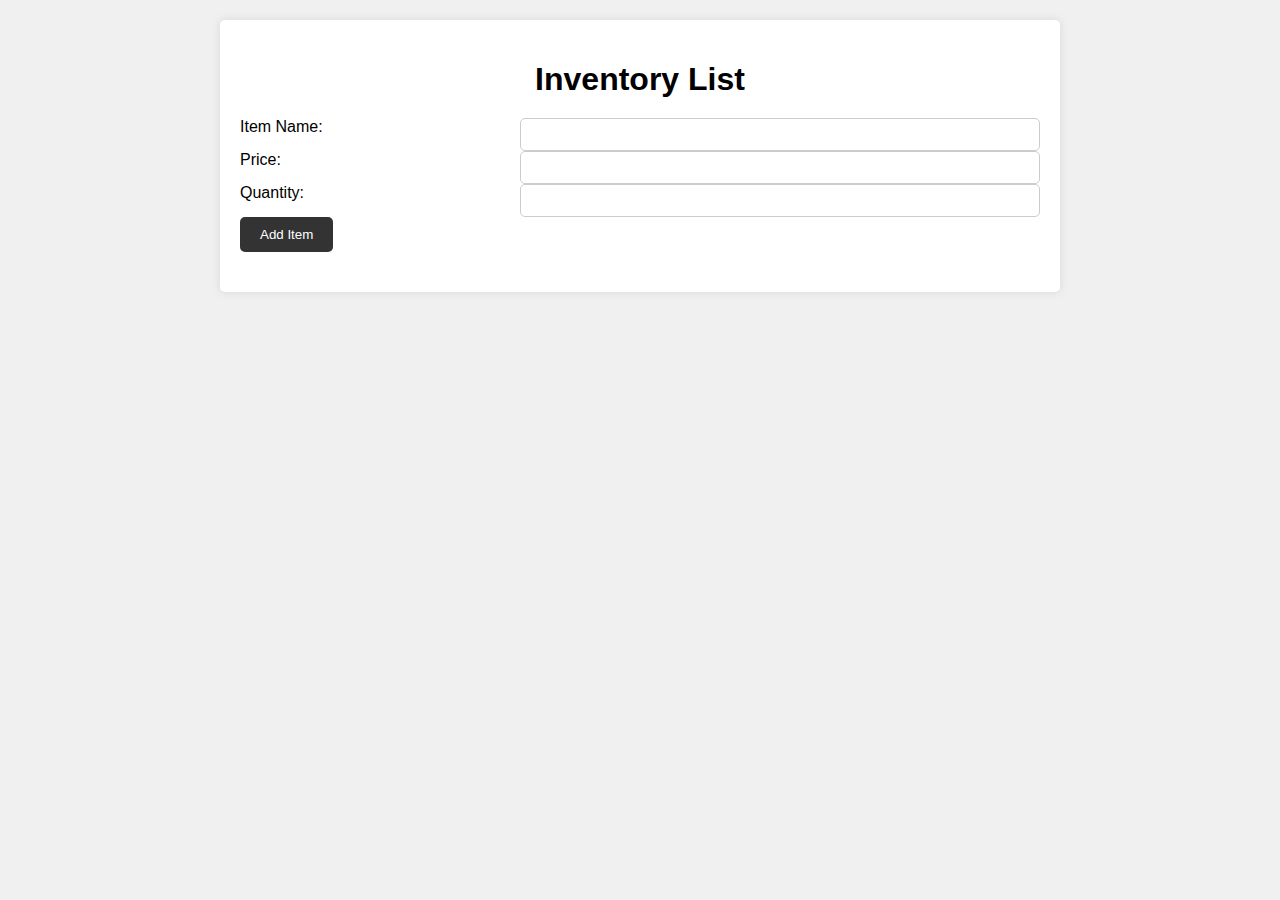
<file: inventory.html>
<!DOCTYPE html>
<html lang="en">
<head>
<meta charset="UTF-8">
<meta name="viewport" content="width=device-width, initial-scale=1.0">
<title>Inventory List</title>
<style>
    body {
        font-family: Arial, sans-serif;
        background-color: #f0f0f0;
        margin: 0;
        padding: 20px;
    }
    .container {
        max-width: 800px;
        margin: 0 auto;
        background-color: #fff;
        padding: 20px;
        border-radius: 5px;
        box-shadow: 0 0 10px rgba(0, 0, 0, 0.1);
    }
    h1 {
        text-align: center;
        margin-bottom: 20px;
    }
    form {
        display: flex;
        flex-wrap: wrap;
        justify-content: space-between;
        margin-bottom: 20px;
    }
    label {
        flex-basis: 30%;
        margin-bottom: 10px;
    }
    input[type="text"],
    input[type="number"] {
        flex-basis: 65%;
        padding: 8px;
        border: 1px solid #ccc;
        border-radius: 5px;
        box-sizing: border-box;
    }
    button[type="button"] {
        background-color: #333;
        color: #fff;
        border: none;
        padding: 10px 20px;
        border-radius: 5px;
        cursor: pointer;
    }
    button[type="button"]:hover {
        background-color: #555;
    }
    .inventory-item {
        margin-bottom: 10px;
        padding: 10px;
        border: 1px solid #ccc;
        border-radius: 5px;
    }
</style>
</head>
<body>
    <div class="container">
        <h1>Inventory List</h1>

        <form id="addItemForm">
            <label for="itemName">Item Name:</label>
            <input type="text" id="itemName" name="itemName" required>
            <label for="itemPrice">Price:</label>
            <input type="number" id="itemPrice" name="itemPrice" required>
            <label for="itemQuantity">Quantity:</label>
            <input type="number" id="itemQuantity" name="itemQuantity" required>
            <button type="button" onclick="addItem()">Add Item</button>
        </form>

        <div id="inventoryItems">
            <!-- Inventory items will be displayed here -->
        </div>
    </div>

    <script>
        let inventory = [];

        function addItem() {
            const itemName = document.getElementById('itemName').value.trim();
            const itemPrice = parseFloat(document.getElementById('itemPrice').value);
            const itemQuantity = parseInt(document.getElementById('itemQuantity').value);

            if (itemName && !isNaN(itemPrice) && !isNaN(itemQuantity) && inventory.length < 10) {
                inventory.push({ name: itemName, price: itemPrice, quantity: itemQuantity });
                displayInventory();
            } else {
                alert('Please fill in all fields and ensure the inventory list does not exceed 10 items.');
            }
        }

        function displayInventory() {
            const inventoryItems = document.getElementById('inventoryItems');
            inventoryItems.innerHTML = ''; // Clear previous list

            inventory.forEach((item, index) => {
                const inventoryItem = document.createElement('div');
                inventoryItem.classList.add('inventory-item');
                inventoryItem.textContent = `Item ${index + 1}: ${item.name} - Price: $${item.price} - Quantity: ${item.quantity}`;
                inventoryItems.appendChild(inventoryItem);
            });
        }

        document.getElementById('addItemForm').addEventListener('submit', function(event) {
            event.preventDefault(); // Prevent form submission
            addItem();
        });

        displayInventory(); // Display initial inventory
    </script>
</body>
</html>
</file>
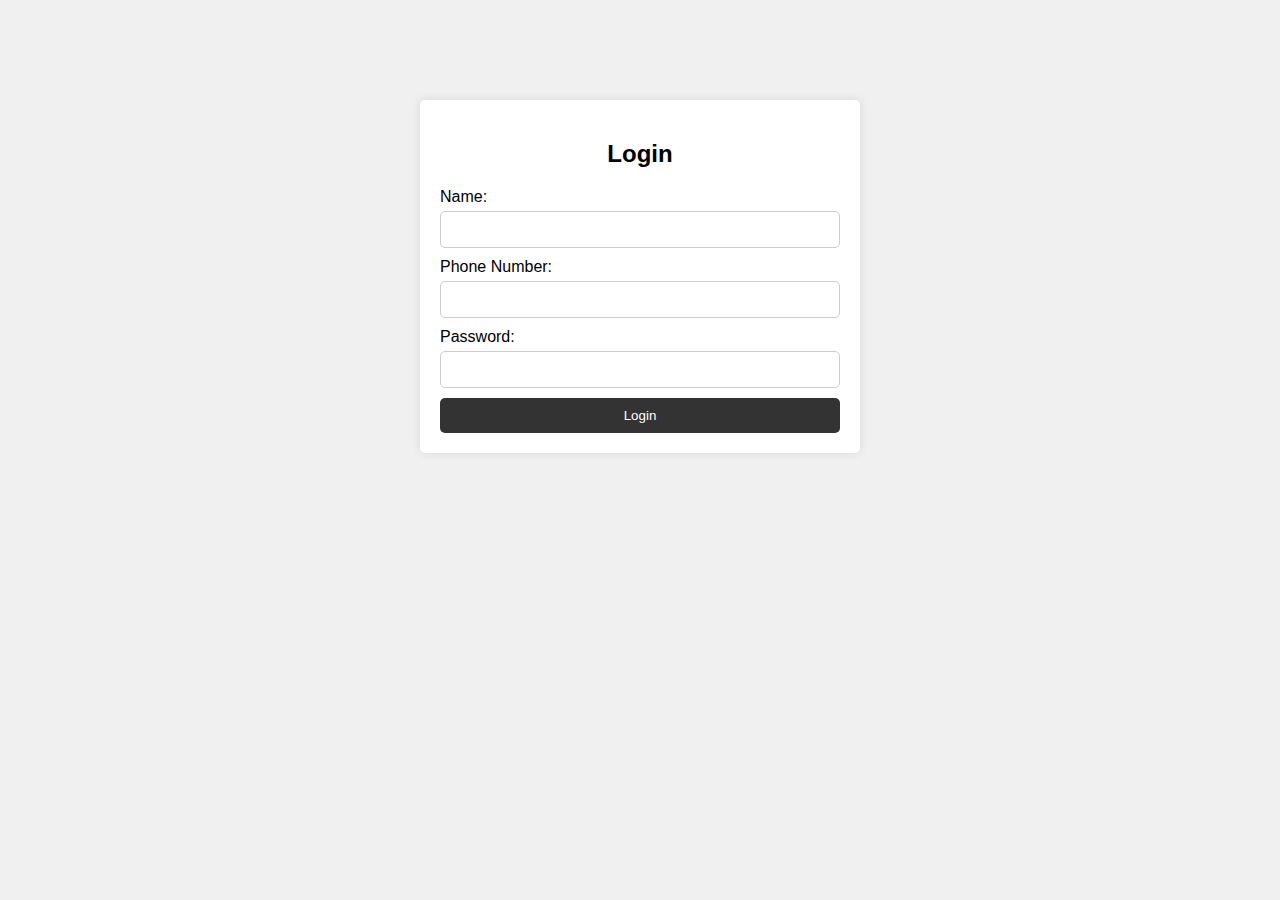
<file: login.html>
<!DOCTYPE html>
<html lang="en">
<head>
<meta charset="UTF-8">
<meta name="viewport" content="width=device-width, initial-scale=1.0">
<title>Login Page</title>
<style>
    body {
        font-family: Arial, sans-serif;
        background-color: #f0f0f0;
        margin: 0;
        padding: 0;
    }
    .container {
        max-width: 400px;
        margin: 100px auto;
        background-color: #fff;
        padding: 20px;
        border-radius: 5px;
        box-shadow: 0 0 10px rgba(0, 0, 0, 0.1);
    }
    h2 {
        text-align: center;
        margin-bottom: 20px;
    }
    label {
        display: block;
        margin-bottom: 5px;
    }
    input[type="text"],
    input[type="password"] {
        width: 100%;
        padding: 10px;
        margin-bottom: 10px;
        border: 1px solid #ccc;
        border-radius: 5px;
        box-sizing: border-box;
    }
    input[type="submit"] {
        background-color: #333;
        color: #fff;
        border: none;
        padding: 10px 20px;
        border-radius: 5px;
        cursor: pointer;
        width: 100%;
    }
    input[type="submit"]:hover {
        background-color: #555;
    }
</style>
</head>
<body>
    <div class="container">
        <h2>Login</h2>
        <form id="loginForm" action="#" method="post">
            <label for="name">Name:</label>
            <input type="text" id="name" name="name" required>
            <label for="phoneNumber">Phone Number:</label>
            <input type="text" id="phoneNumber" name="phoneNumber" required>
            <label for="password">Password:</label>
            <input type="password" id="password" name="password" required>
            <input type="submit" value="Login">
        </form>
    </div>
</body>
</html>
</file>
